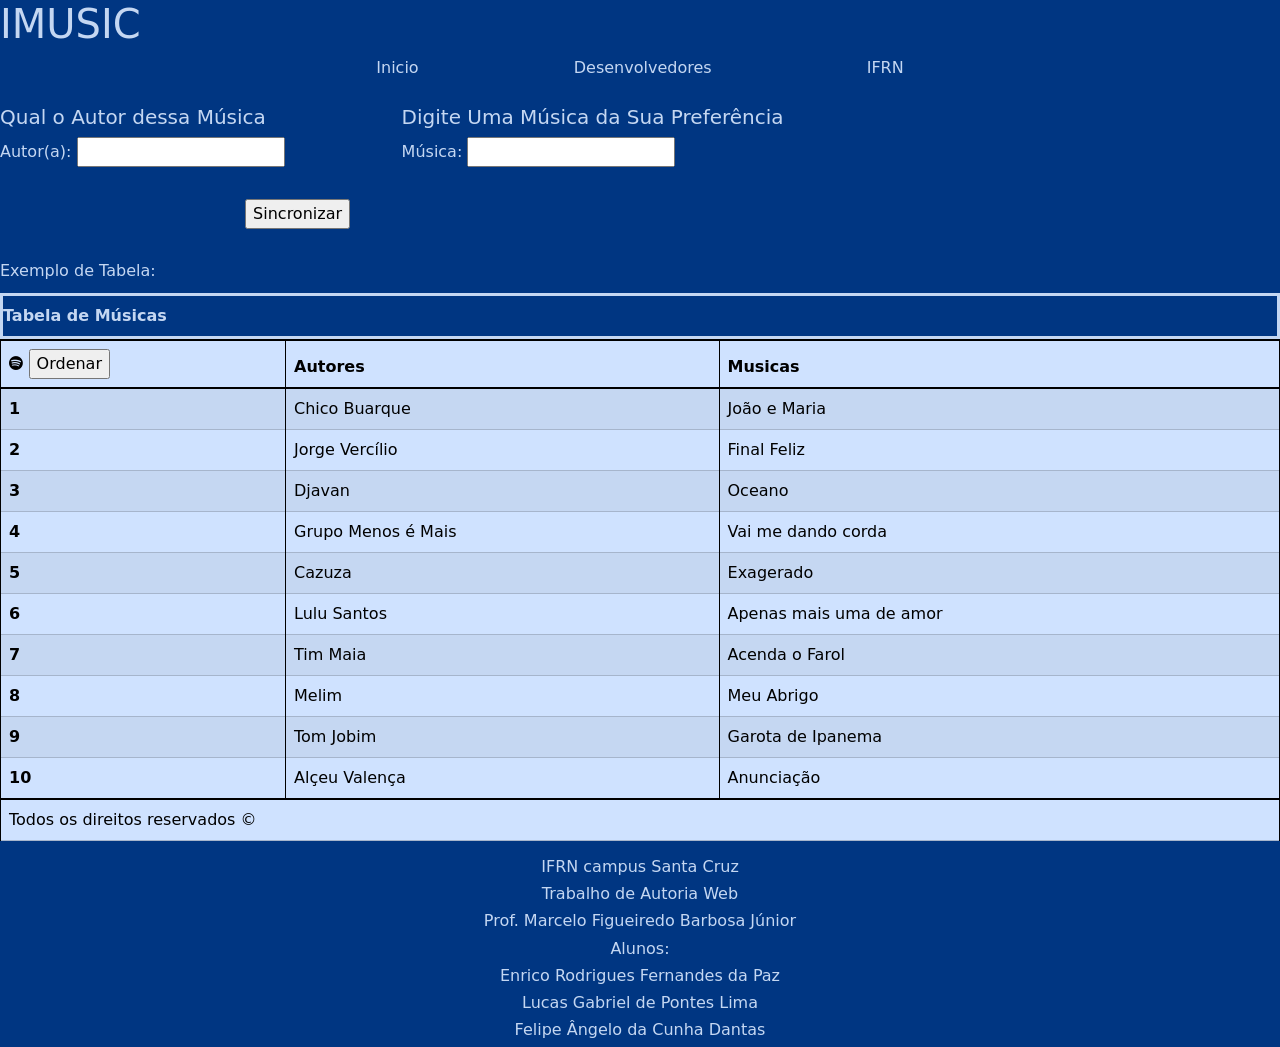
<file: Formulario-e-Tabela-AUTORIA-WEB--main/FormularioeTabeladeMusica/index.html>
<!DOCTYPE html>
<html lang="en">
<head>
    <meta charset="UTF-8">
    <meta name="viewport" content="width=device-width, initial-scale=1.0">
    <title>Tabelas</title>
    <link href="https://cdn.jsdelivr.net/npm/bootstrap@5.3.3/dist/css/bootstrap.min.css" rel="stylesheet" integrity="sha384-QWTKZyjpPEjISv5WaRU9OFeRpok6YctnYmDr5pNlyT2bRjXh0JMhjY6hW+ALEwIH" crossorigin="anonymous">
    <link rel="stylesheet" href="https://cdnjs.cloudflare.com/ajax/libs/font-awesome/4.7.0/css/font-awesome.min.css">
    <link rel="stylesheet" href="css/tabela.css">
    <link rel="stylesheet" href="css/corpodapág.css">
    <script src="dinâmica.js" defer></script>
</head>
<body>
    <header>
        <h1>IMUSIC</h1>
    </header>
    <nav>
        <a href="index.html" class="text-decoration-none ">Inicio</a>
        <a href="desenvolvedor.html"class="text-decoration-none ">Desenvolvedores</a>
        <a href="https://portal.ifrn.edu.br/"class="text-decoration-none ">IFRN</a> 
    </nav>
    <main >
        <form action="server.php" method="post">
            <div>
            <h5>Qual o Autor dessa Música</h5>
            <label for="aut">Autor(a): </label>
            <input type="text" id="nomeAutor" name="nomeAutor">
            </div>
            
            <div> 
            <h5>Digite Uma Música da Sua Preferência</h5>
            <label for="msc">Música: </label>
            <input type="text" id="nomeMusicas" name="nomeMusicas">
            </div>
            

            <div class="Gravar">
            <label for="Gravar"></label>
            <input type="button" value="Sincronizar" id="btnGravar" onclick="adicionarnaTabela()">
            </div>
        </form>
        <table class="table table-primary table-striped table-hover table-bordered table-group-divider" id="mtable">
            <h6>Exemplo de Tabela:</h6>
            <caption class="caption-top">Tabela de Músicas</caption>
            <thead>
                <tr>
                    <th>
                        <i class="fa fa-spotify"></i>
                        <input type="button" value="Ordenar" id="btnOrdenar" onclick="ordenar()">
                    </th>
                    <th>Autores</th>
                    <th>Musicas</th>
                </tr>
            </thead>
            <tbody class="table-group-divider" id="tbody">
                <tr>
                    <th>1</th>
                    <td class="autor">Chico Buarque</td>
                    <td>João e Maria</td>
                </tr>
                <tr>
                    <th>2</th>
                    <td class="autor">Jorge Vercílio</td>
                    <td>Final Feliz</td>
                </tr>
                <tr>
                    <th>3</th>
                    <td class="autor">Djavan</td>
                    <td>Oceano</td>
                </tr>
                <tr>
                    <th>4</th>
                    <td class="autor">Grupo Menos é Mais</td>
                    <td>Vai me dando corda</td>
                </tr>
                <tr>
                    <th>5</th>
                    <td class="autor">Cazuza</td>
                    <td>Exagerado</td>
                </tr>
                <tr>
                    <th>6</th>
                    <td class="autor">Lulu Santos</td>
                    <td>Apenas mais uma de amor</td>
                </tr>
                <tr>
                    <th>7</th>
                    <td class="autor">Tim Maia</td>
                    <td>Acenda o Farol</td>
                </tr>
                <tr>
                    <th>8</th>
                    <td class="autor">Melim</td>
                    <td>Meu Abrigo</td>
                </tr>
                <tr>
                    <th>9</th>
                    <td class="autor">Tom Jobim</td>
                    <td>Garota de Ipanema</td>
                </tr>
                <tr>
                    <th>10</th>
                    <td class="autor">Alçeu Valença</td>
                    <td>Anunciação</td>
                </tr>
            </tbody>
            <tfoot class="table-group-divider">
                <tr>
                    <td colspan="3">Todos os direitos reservados &copy;</td>
                </tr>
            </tfoot> 
        </table>
    </main>
    <footer>
        <h6>
            IFRN campus Santa Cruz
        </h6>
        <h6>
            Trabalho de Autoria Web
        </h6>
        <h6>
            Prof. Marcelo Figueiredo Barbosa Júnior
        </h6>
        <h6>Alunos:</h6>
        <h6>Enrico Rodrigues Fernandes da Paz</h6>
        <h6>Lucas Gabriel de Pontes Lima</h6>
        <h6>Felipe Ângelo da Cunha Dantas</h6>
    </footer>
</body>
</html>
</file>
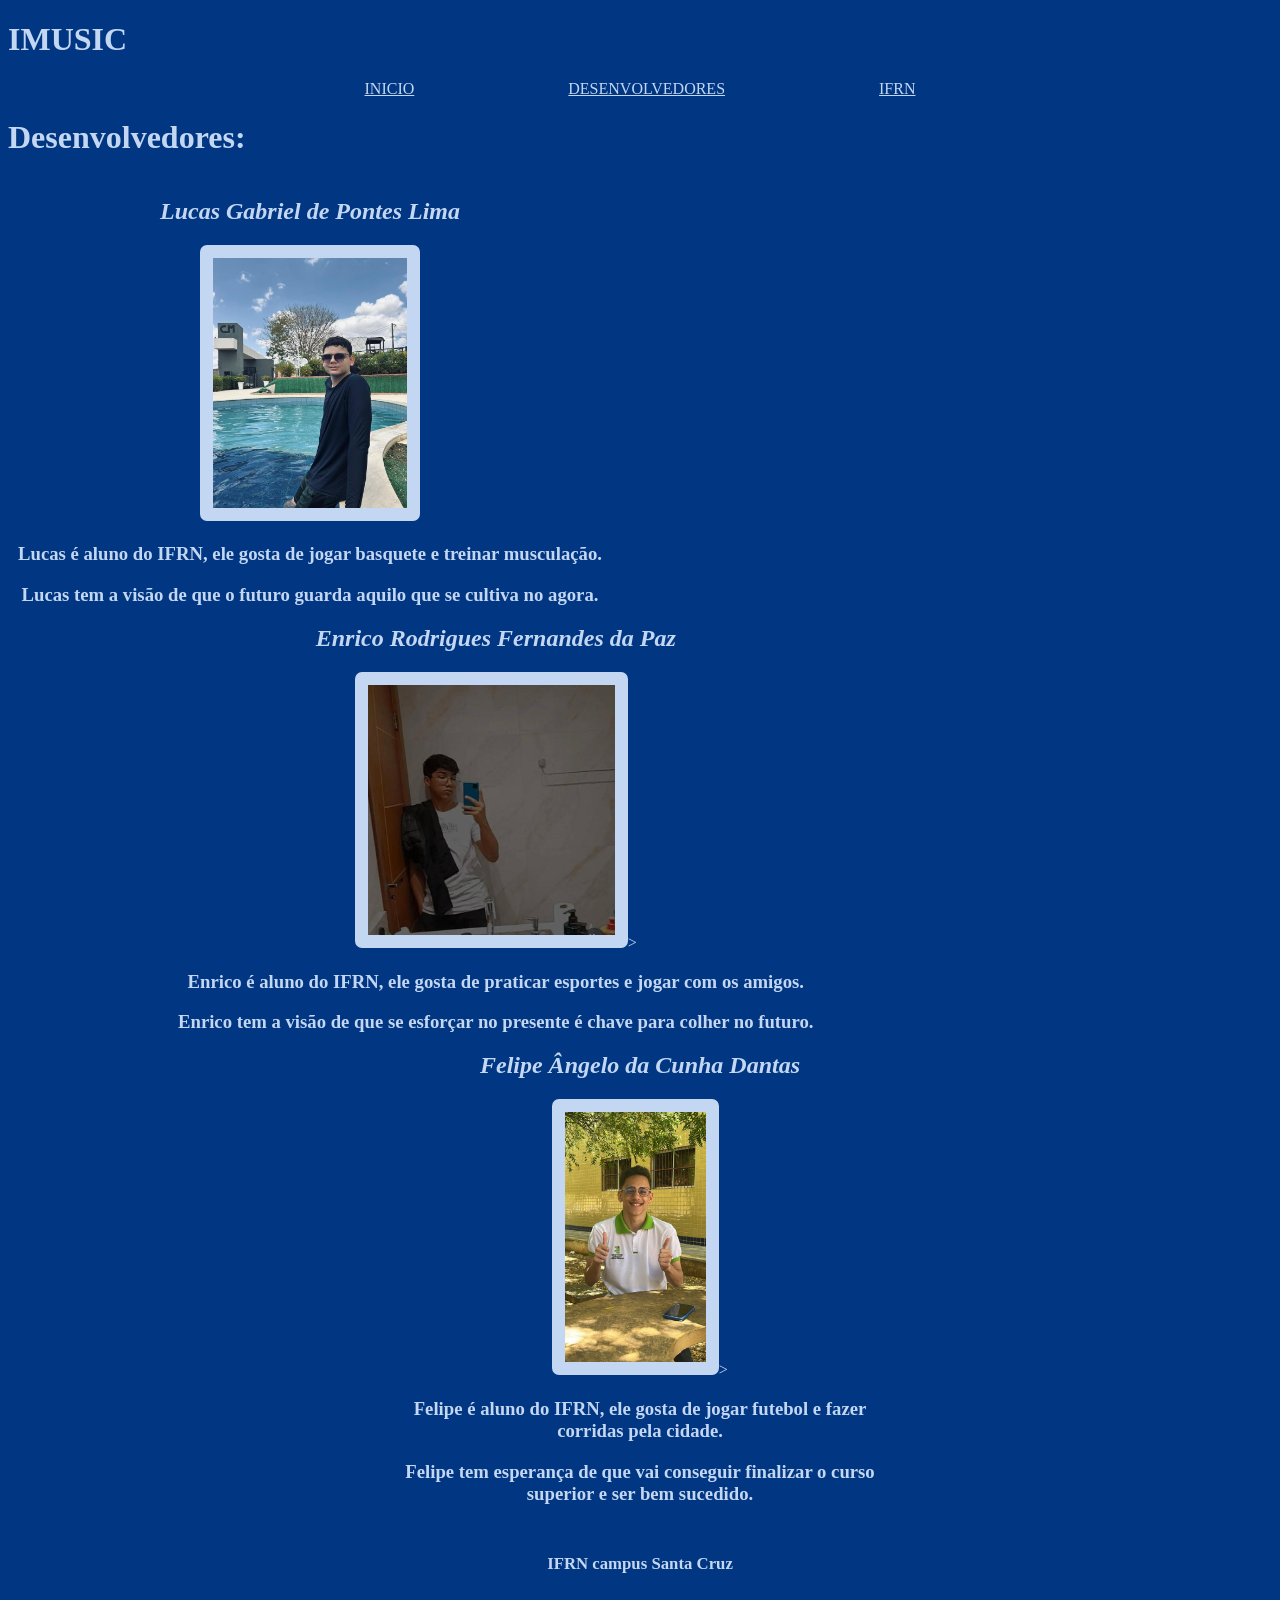
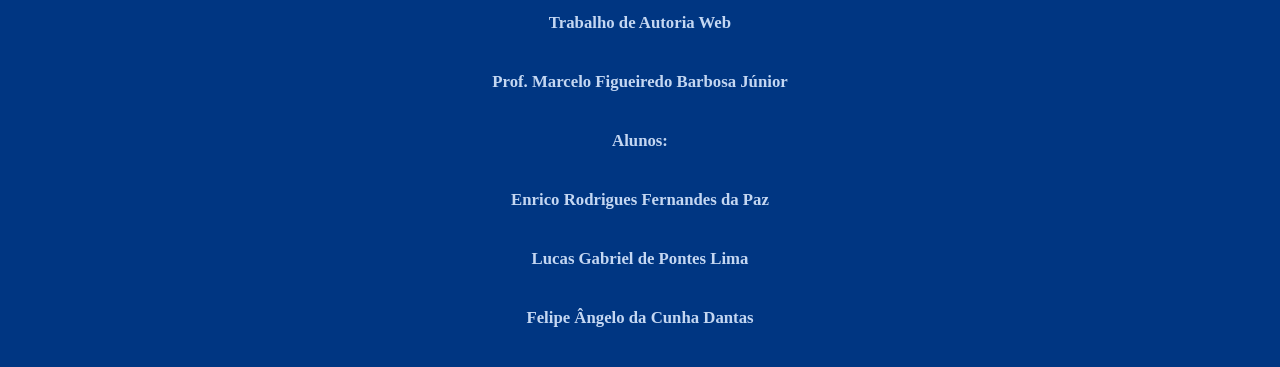
<file: Formulario-e-Tabela-AUTORIA-WEB--main/FormularioeTabeladeMusica/desenvolvedor.html>
<!DOCTYPE html>
<html lang="en">
<head>
    <meta charset="UTF-8">
    <meta name="viewport" content="width=device-width, initial-scale=1.0">
    <title>Document</title>
    <link rel="stylesheet" href="css/desenvolvedor.css">
</head>
<body>
    <header>
        <h1>IMUSIC</h1>        
    </header>
    <nav>
        <a href="index.html"class="cabecalho">INICIO</a>
        <a href="desenvolvedor.html" class="cabecalho">DESENVOLVEDORES</a>
        <a href="https://portal.ifrn.edu.br/"class="cabecalho">IFRN</a>
    </nav>
    <main>
        <h1>
            Desenvolvedores:
        </h1>
    
    <div class="Lucas">
        <h2>
            Lucas Gabriel de Pontes Lima
        </h2>
        <img src="pag.desenvolv.2.jpeg" alt="">
        <h3>
            Lucas é aluno do IFRN, ele gosta de jogar basquete e treinar musculação.
        </h3>
        <h3>
            Lucas tem a visão de que o futuro guarda aquilo que se cultiva no agora. 
        </h3>
    </div>

    <div class="Enrico">
        <h2>
            Enrico Rodrigues Fernandes da Paz
        </h2>
        <img src="pag.desenvolv.1.jpeg" alt="">>
        
        <h3>
            Enrico é aluno do IFRN, ele gosta de praticar esportes e jogar com os amigos.
        </h3>
        <h3>
            Enrico tem a visão de que se esforçar no presente é chave para colher no futuro.
        </h3>
    </div>

    <div class="Felipe">
        <h2>
            Felipe Ângelo da Cunha Dantas
        </h2>
        <img src="pag.desenvolv.3.jpeg" alt="">>
        <h3>
            Felipe é aluno do IFRN, ele gosta de jogar futebol e fazer corridas pela cidade.
        </h3>
        <h3>
            Felipe tem esperança de que vai conseguir finalizar o curso superior e ser bem sucedido.
        </h3>
    </div>

    </main>
    <footer>
        <h6>
            IFRN campus Santa Cruz
        </h6>
        <h6>
            Trabalho de Autoria Web
        </h6>
        <h6>
            Prof. Marcelo Figueiredo Barbosa Júnior
        </h6>
        <h6>Alunos:</h6>
        <h6>Enrico Rodrigues Fernandes da Paz</h6>
        <h6>Lucas Gabriel de Pontes Lima</h6>
        <h6>Felipe Ângelo da Cunha Dantas</h6>
    </footer>
</body>
</html>
</file>
<file: Formulario-e-Tabela-AUTORIA-WEB--main/FormularioeTabeladeMusica/css/tabela.css>
table{
    border-color: black;
    border-width: 0.1em;
    border-style: solid ;
    border-collapse: collapse;
}
td, th{
    border-color: black;
    border-width: 0.2em;
    border-style:solid ;
    background-color: #29cd61;
    color: white;

}
caption{
    font-weight: bold;
    background-color: rgb(0, 54, 130);
    color: rgb(196, 215, 242);
    border-color: rgb(196, 215, 242);
    border-width: 0.2em;
    border-style: solid;
    margin-top: 0.3em;
}
.table-group-divider{
    border-top-color:rgb(0, 0, 0);
}
h6{
    color: rgb(196, 215, 242)
}
</file>
<file: Formulario-e-Tabela-AUTORIA-WEB--main/FormularioeTabeladeMusica/css/corpodapág.css>
body{
    background-color:rgb(0, 54, 130);
}
form{
    color: rgb(196, 215, 242);
}
div{
    display: inline-block;
    margin-right: 7em;
    margin-bottom: 2em;
}
.Gravar{
    margin-left: 15em;
}
a{
    font-style: normal;
    color: rgb(196, 215, 242);
    margin: 0 75px 0 75px;
    text-align: center;
}
nav{
    text-align: center;
    margin-bottom: 25px;
}
header{
    color: rgb(196, 215, 242);
}
footer{
    text-align: center;
}
</file>
<file: Formulario-e-Tabela-AUTORIA-WEB--main/FormularioeTabeladeMusica/css/desenvolvedor.css>
.Lucas{
    height: 2px;
}
.Enrico{
    height: 2px;
    margin-left: 170px;

}
.Felipe{
    height: 2px;
    margin: 0 380px 0 380px;
}
div{
    display: inline-block;
    margin: 0 10px 0 10px;
    text-align: center;

}
img{
    height: 250px;
    border-style: solid;
    border-width: 13px;
    border-color: rgb(196, 215, 242);
    border-radius: 7px;
}
body{
    background-color:rgb(0, 54, 130);
    color: rgb(196, 215, 242);
}
nav{
    text-align: center;
}
a{
    font-style: normal;
    color: rgb(196, 215, 242);
    margin: 0 75px 0 75px;
    text-align: center;
}
header{
    color: rgb(196, 215, 242);
    font-style: normal;
}
h2{
    font-style: oblique;
}
footer{
    margin-top: 50px;
    text-align: center;
    font-size: 25px;
}
</file>
